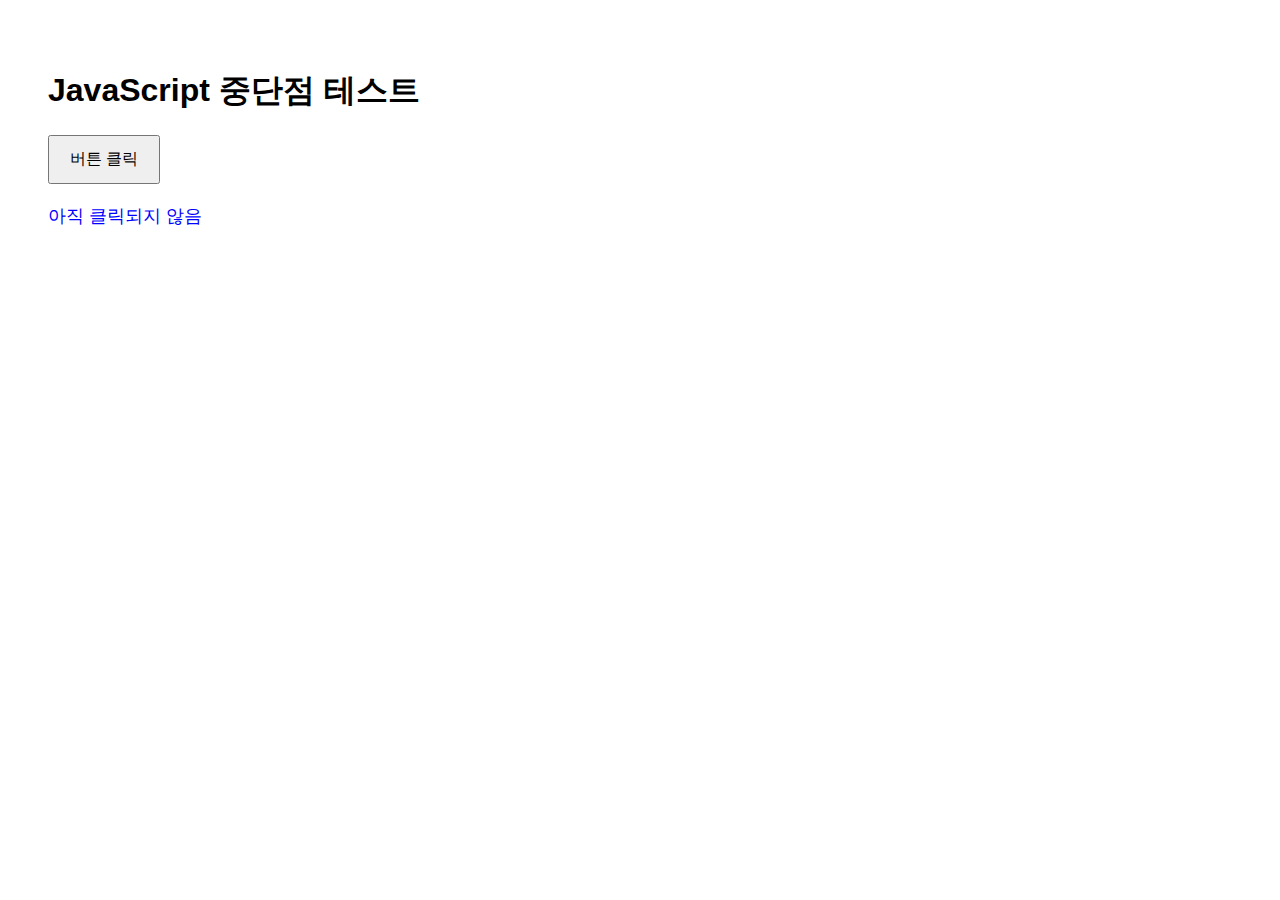
<file: breakpoint_test.html>
<!DOCTYPE html>
<html lang="ko">
<head>
  <meta charset="UTF-8" />
  <title>JS 중단점 테스트</title>
  <style>
    body {
      font-family: Arial, sans-serif;
      padding: 40px;
    }

    button {
      padding: 12px 20px;
      font-size: 16px;
      cursor: pointer;
    }

    #result {
      margin-top: 20px;
      font-size: 18px;
      color: blue;
    }
  </style>
</head>
<body>

  <h1>JavaScript 중단점 테스트</h1>

  <button id="btn">버튼 클릭</button>

  <p id="result">아직 클릭되지 않음</p>

  <script>
    // 🔹 1. 초기 변수
    let clickCount = 0;

    // 🔹 2. 버튼 요소 가져오기
    const button = document.getElementById("btn");
    const result = document.getElementById("result");

    // 🔹 3. 클릭 이벤트 등록
    button.addEventListener("click", function () {

      // 🔴 중단점 찍기 좋은 지점 (1)
      clickCount++;

      // 🔴 중단점 찍기 좋은 지점 (2)
      if (clickCount < 3) {
        result.textContent = "버튼을 " + clickCount + "번 클릭했습니다.";
      } else {
        result.textContent = "3번 이상 클릭했습니다!";
      }

      // 🔴 중단점 찍기 좋은 지점 (3)
      console.log("현재 clickCount:", clickCount);
    });
  </script>

</body>
</html>
</file>
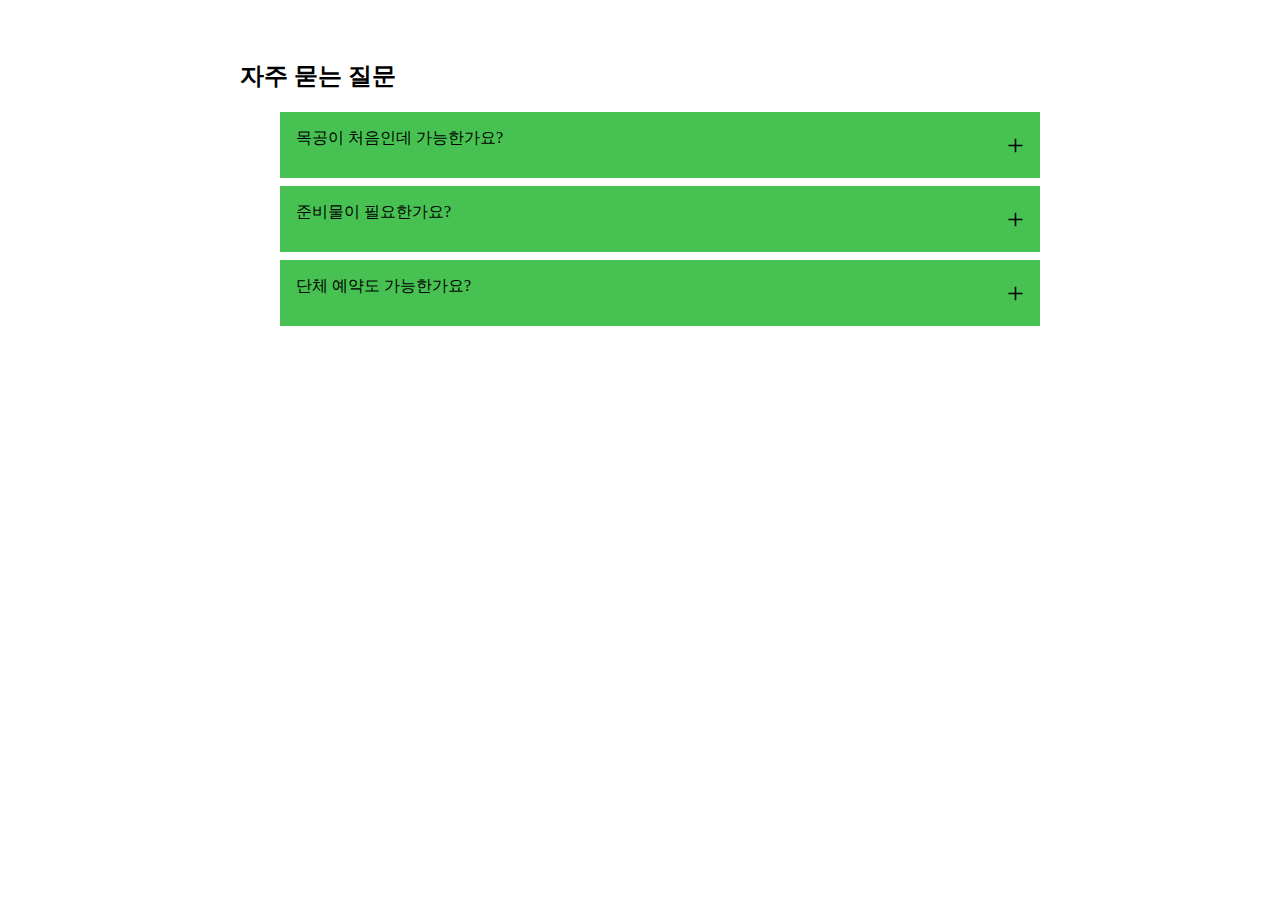
<file: faq.html>
<!DOCTYPE html>
<html lang="en">
<head>
    <meta charset="UTF-8">
    <meta name="viewport" content="width=device-width, initial-scale=1.0">
    <title> faq </title>
    <style>
        .faq{
            max-width: 800px;  /*가장 큰 가로 사이즈*/
            margin: 60px auto;
        }
        .accordion{
            list-style: none;
        }
        .accordion li{
            margin-bottom: 8px;
        }
        .accordion input{
            display: none;
        }
        .accordion label{
            background: #47c252;
            cursor: pointer;
            padding: 16px;
            display: flex;
            justify-content: space-between;
        }
        .accordion label::after{
            content: "+";
            font-size: 30px;
            transition: 0.3s; /*rotate의 속도*/
        }
        .accordion .content{
            background: #a0d279;
            padding: 0 16px;
            /* 숨겨있다가 서서히 나타날 부분 */
            transition: 0.3s;
            /* 밖으로 삐져나오는 텍스트 숨김 */
            overflow: hidden;
            /* 닫혀 있을 때 높이 0 */
            max-height: 0;
        }
        .accordion input:checked + label + .content {
            max-height: 200px;
            padding: 16px;
        }
        .accordion input:checked + label::after{
            transform: rotate(45deg);
        }
        
    </style>
</head>
<body>
    <section class="faq">
        <h2>자주 묻는 질문</h2>

        <ul class="accordion">
            <li>
                <input type="radio" name="faq" id="q1">
                <label for="q1">목공이 처음인데 가능한가요?</label>
                <div class="content">
                    초보자도 참여 가능한 기초 클래스가 준비되어 있습니다.
                </div>
            </li>

            <li>
                <input type="radio" name="faq" id="q2">
                <label for="q2">준비물이 필요한가요?</label>
                <div class="content">
                    모든 공구와 재료는 공방에서 제공합니다.
                </div>
            </li>

            <li>
                <input type="radio" name="faq" id="q3">
                <label for="q3">단체 예약도 가능한가요?</label>
                <div class="content">
                    최대 10인까지 단체 수업이 가능합니다.
                </div>
            </li>
        </ul>
    </section>
</body>
</html>
</file>
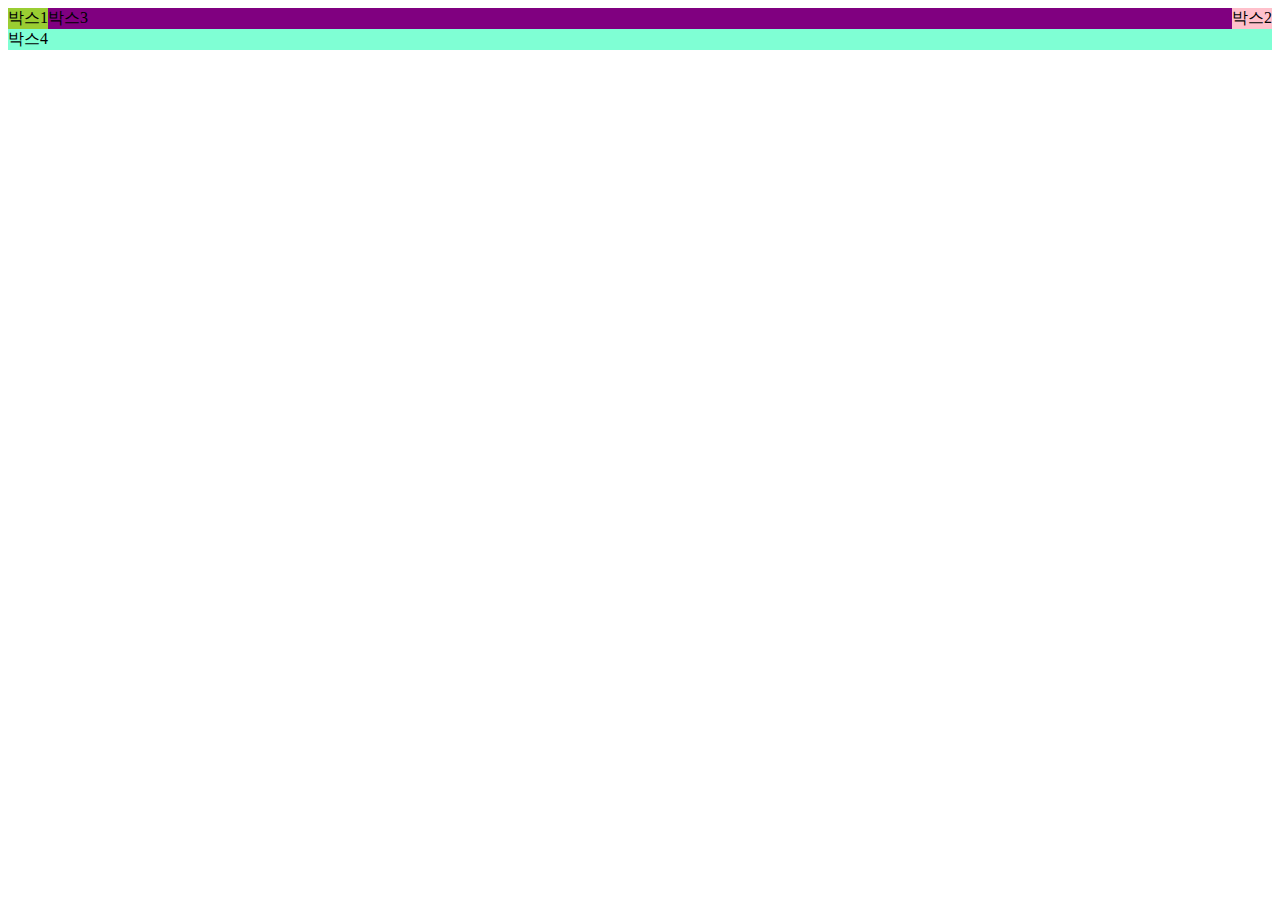
<file: float01.html>
<!DOCTYPE html>
<html lang="en">
<head>
    <meta charset="UTF-8">
    <meta name="viewport" content="width=device-width, initial-scale=1.0">
    <title> float01 </title>
    <style>
        .box1{
            background-color: yellowgreen;
            float:left; /*왼쪽으로 플로팅*/
            /* display:inline-block은 가로배치시 기본 마진, 패딩을 가지고 있지만
            float:left로 배치하면 가로로 배치될 때 요소에 기본 마진,패딩 없다
            필요시 지정해야 한다. clear속성으로 플로팅 😊해제해야 한다 */
        }
        .box2{
            background-color: pink;
            float: right; /*오른쪽으로 플로팅*/
        }
        .box3{
            background-color: purple;
        }
        .box4{
            background-color: aquamarine;
            clear: both; /*😊플로팅 양쪽 해제*/
            /* 그 다음에 넣는 다른 요소에도 똑같은 속성이 전달된다
                float를 사용하면 clear를 해준다.
                clear: left; 플로팅 왼쪽 해제
                clear: right; 플로팅 오른쪽 해제 
            */
        }
    </style>
</head>
<body>
    <div class="box1">박스1</div>
    <div class="box2">박스2</div>
    <div class="box3">박스3</div>
    <div class="box4">박스4</div>
</body>
</html>
</file>
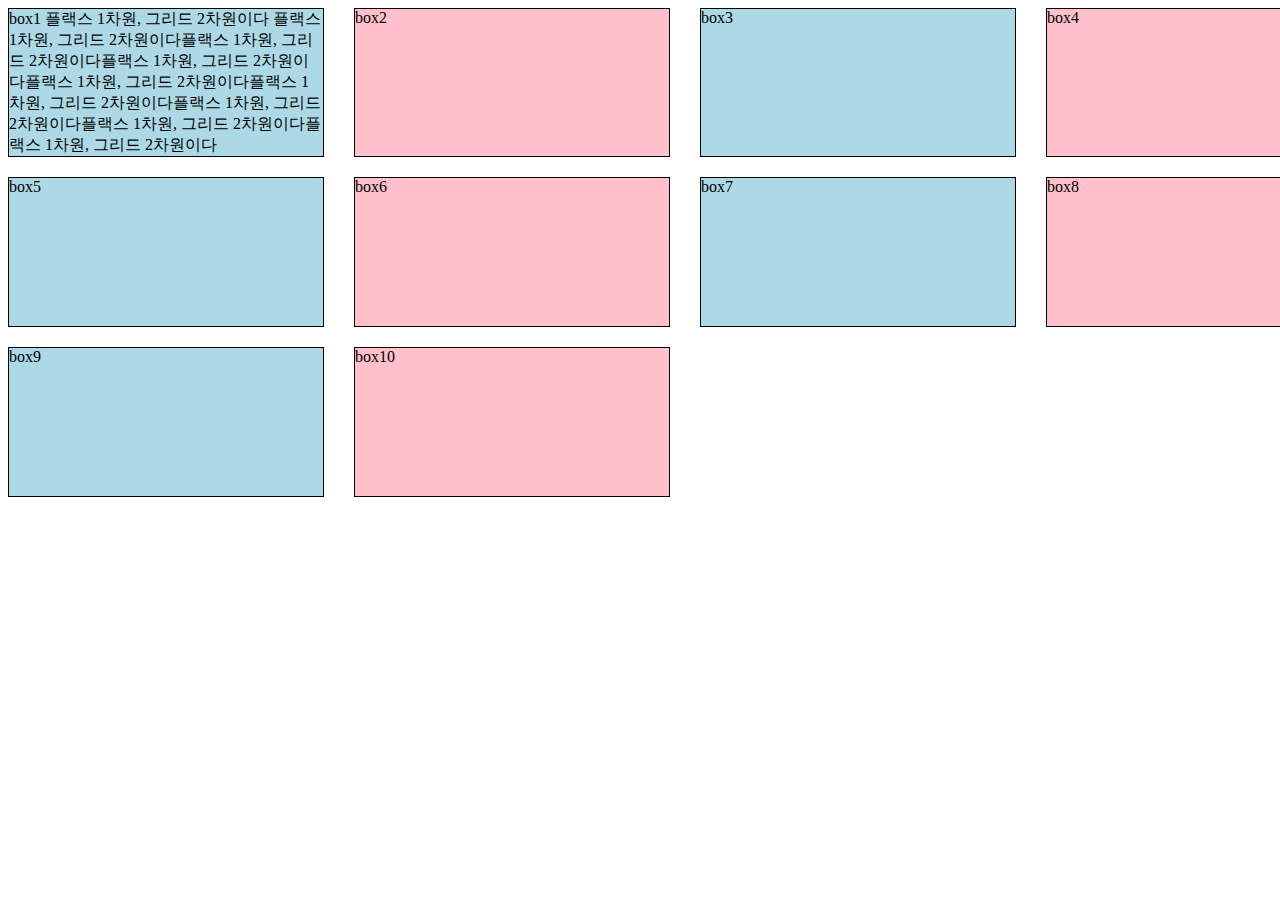
<file: grid.html>
<!DOCTYPE html>
<html lang="en">
<head>
    <meta charset="UTF-8">
    <meta name="viewport" content="width=device-width, initial-scale=1.0">
    <title>grid</title>
    <style>
        .parents{
            display: grid;
            grid-template-columns: repeat(4, 25%);
            /* grid-template-columns: 1fr 1fr 2fr; */
            /* grid-template-columns: 1fr 1fr 1fr; */
            /* 1대 1대 1배 */
            /* fr단위 fraction : 부분, 일부, 분수 */
            /* grid-template-rows: 300px 100px repeat(2, 100px); */

            /* 모든 행(높이) 150픽셀 */
            grid-auto-rows: 150px;

            /* 컨텐츠 없는 줄 최소 120유지, 있는 줄은 자동 */
            grid-template-rows: minmax(120px, auto);

            /* row 행간 column 세로폭 조절 */
            grid-gap: 20px 30px;
            /* grid-column-gap: 20px; */
            /* grid-row-gap: 30px; */
        }
        .parents > div{
            border: 1px solid;
        }
        /* 형제 사이에 홀수 선택 */
        .box:nth-child(odd) {
            background-color: lightblue;
        }
        /* 형제 사이에 짝수 선택 */
        .box:nth-child(even){
            background-color: pink;
        }
    </style>
</head>
<body>
    <div class="parents">
        <div class="box box1">box1 
            플랙스 1차원, 그리드 2차원이다  플랙스 1차원, 그리드 2차원이다플랙스 1차원, 그리드 2차원이다플랙스 1차원, 그리드 2차원이다플랙스 1차원, 그리드 2차원이다플랙스 1차원, 그리드 2차원이다플랙스 1차원, 그리드 2차원이다플랙스 1차원, 그리드 2차원이다플랙스 1차원, 그리드 2차원이다
        </div>
        <div class="box box2">box2</div>
        <div class="box box3">box3</div>
        <div class="box box4">box4</div>
        <div class="box box5">box5</div>
        <div class="box box6">box6</div>
        <div class="box box7">box7</div>
        <div class="box box8">box8</div>
        <div class="box box9">box9</div>
        <div class="box box10">box10</div>
    </div>
</body>
</html>
</file>
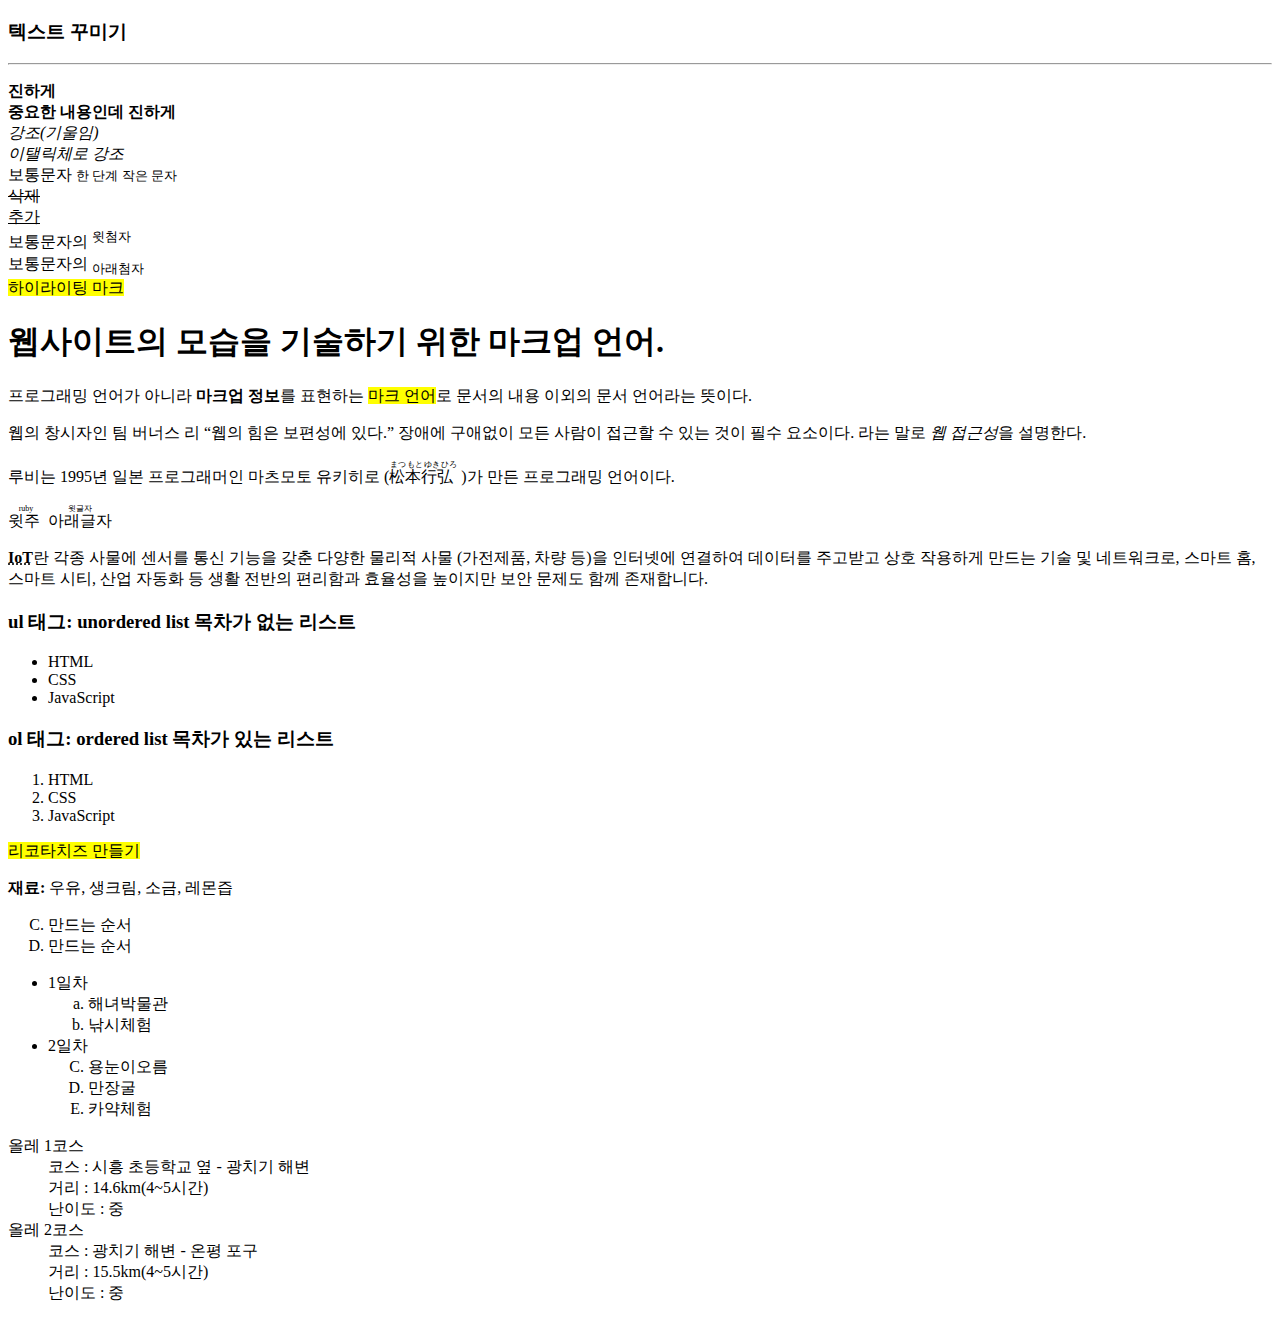
<file: 태그연습.html>
<!doctype html>
<html lang="en">
  <head>
    <meta charset="UTF-8" />
    <meta name="viewport" content="width=device-width, initial-scale=1.0" />
    <title>다양한 태그 연습</title>
  </head>
  <body>
    <h3>텍스트 꾸미기</h3>
    <hr />
    <p>
      <b>진하게</b><br />
      <strong>중요한 내용인데 진하게</strong><br />
      <em>강조(기울임)</em><br />
      <i>이탤릭체로 강조</i><br />
      보통문자 <small>한 단계 작은 문자</small><br />
      <del>삭제</del><br />
      <ins>추가</ins><br />
      보통문자의 <sup>윗첨자</sup><br />
      보통문자의 <sub>아래첨자</sub><br />
      <mark>하이라이팅 마크</mark>
    </p>
    <h1>웹사이트의 모습을 기술하기 위한 마크업 언어.</h1>
    프로그래밍 언어가 아니라 <strong>마크업 정보</strong>를 표현하는
    <mark>마크 언어</mark>로 문서의 내용 이외의 문서 언어라는 뜻이다.

    <p>
      웹의 창시자인 팀 버너스 리
      <!-- q태그: 인용 내용 따옴표로 표시하기 -->
      <q>웹의 힘은 보편성에 있다.</q>
      장애에 구애없이 모든 사람이 접근할 수 있는 것이 필수 요소이다. 라는 말로
      <em>웹 접근성</em>을 설명한다.
    </p>

    <p>
      루비는 1995년 일본 프로그래머인 마츠모토 유키히로 (<ruby
        >松本行弘 <rt>まつもとゆきひろ</rt> </ruby
      >)가 만든 프로그래밍 언어이다.
    </p>

    <ruby>윗주 <rt>ruby</rt></ruby>
    <ruby>아래글자<rt>윗글자</rt></ruby>

    <p>
      <b><abbr title="Internet of Things">IoT</abbr></b
      >란 각종 사물에 센서를 통신 기능을 갖춘 다양한 물리적 사물 (가전제품, 차량
      등)을 인터넷에 연결하여 데이터를 주고받고 상호 작용하게 만드는 기술 및
      네트워크로, 스마트 홈, 스마트 시티, 산업 자동화 등 생활 전반의 편리함과
      효율성을 높이지만 보안 문제도 함께 존재합니다.
    </p>

    <h3> ul 태그: unordered list 목차가 없는 리스트</h3>
    <ul>
        <li>HTML</li>
        <li>CSS</li>
        <li>JavaScript</li>
    </ul>

    <h3> ol 태그: ordered list 목차가 있는 리스트</h3>
    <ol>
        <li>HTML</li>
        <li>CSS</li>
        <li>JavaScript</li>
    </ol>

    <mark>리코타치즈 만들기</mark>
    <p><b>재료: </b> 우유, 생크림, 소금, 레몬즙</p>

    <ol type="A" start="3">
        <li>만드는 순서</li>
        <li>만드는 순서</li>
    </ol>

    <ul>
        <li>1일차
            <ol type="a">
                <li>해녀박물관</li>
                <li>낚시체험</li>
            </ol>
        </li>
        <li>2일차
            <ol type="A" start="3">
                <li>용눈이오름</li>
                <li>만장굴</li>
                <li>카약체험</li>
            </ol>
        </li>
    </ul>
    
    <!--설명 목록 만들기-->
    <!--description list-->
    <!--dt 이름(단어명) dd 값(설명)-->
    <dl>
        <dt>올레 1코스</dt>
        <dd>코스 : 시흥 초등학교 옆 - 광치기 해변</dd>
        <dd>거리 : 14.6km(4~5시간)</dd>
        <dd>난이도 : 중</dd>

        <dt>올레 2코스</dt>
        <dd>코스 : 광치기 해변 - 온평 포구</dd>
        <dd>거리 : 15.5km(4~5시간)</dd>
        <dd>난이도 : 중</dd>
    </dl>
  </body>
</html>
</file>
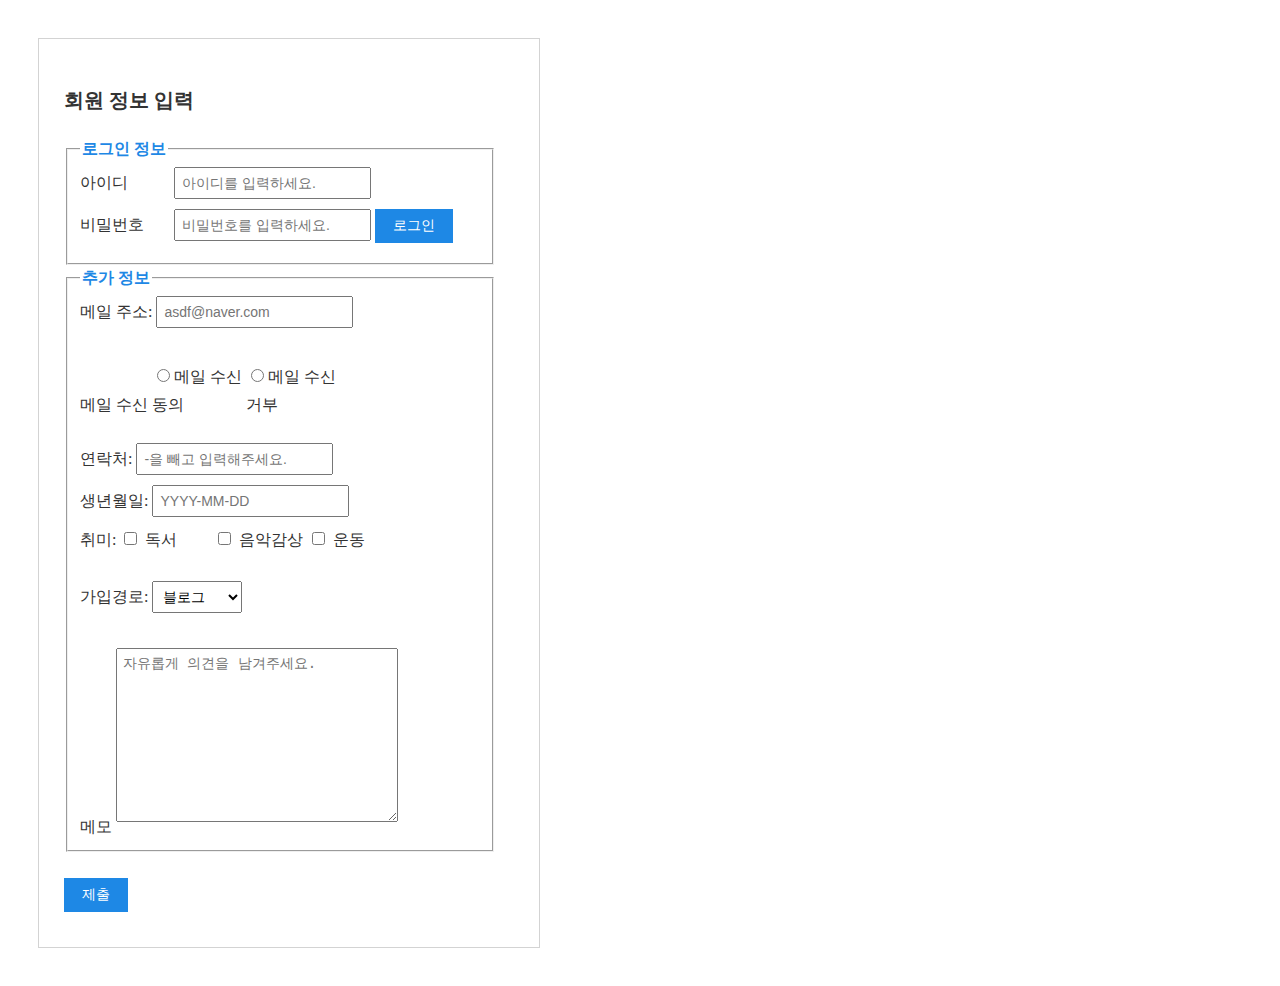
<file: 폼태그예제.html>
<!DOCTYPE html>
<html lang="en">

<head>
    <meta charset="UTF-8">
    <meta name="viewport" content="width=device-width, initial-scale=1.0">
    <title>Document</title>
    <style>
        fieldset {
            width: 400px;
        }
    </style>
    <link rel="stylesheet" href="style.css">
</head>

<body>
    <form>
        <h3>회원 정보 입력</h3>
        <fieldset>
            <legend>로그인 정보</legend>
            <label for="user-id">아이디</label>
            <input type="text" id="user-id" name="user-id" placeholder="아이디를 입력하세요."><br>

            <label for="user-pw">비밀번호</label>
            <input type="password" id="user-pw" name="user-pw" placeholder="비밀번호를 입력하세요.">
            <input type="submit" value="로그인"><br>
        </fieldset>

        <fieldset>
            <legend>추가 정보</legend>
            메일 주소:
            <input type="email" placeholder="asdf@naver.com"><br><br>
            메일 수신 
            <label for="a"><input type="radio" id="a" name="check" value="s_1">메일 수신 동의</label>
            <label for="b"><input type="radio" id="b" name="check" value="s_2">메일 수신 거부</label><br><br>
            연락처:
            <input type="phone" placeholder="-을 빼고 입력해주세요." size="20" maxlength="13" autocomplete="off"><br>
            생년월일:
            <input type="brith" placeholder="YYYY-MM-DD" size="20" maxlength="10" autocomplete="off"><br>
            취미:
            <label for="vehicle1"><input type="checkbox" id="vehicle1" value="v_1"> 독서</label>
            <label for="vehicle2"><input type="checkbox" id="vehicle2" value="v_2"> 음악감상</label>
            <label for="vehicle3"><input type="checkbox" id="vehicle3" value="v_3"> 운동</label><br><br>

            가입경로:
            <select id="path">
                <option value="">블로그</option>
                <option value="">검색</option>
                <option value="">SNS</option>
                <option value="">지인추천</option>
                <option value="">기타</option>
            </select><br><br>

            메모
            <textarea name="" id="" cols="30" rows="10" placeholder="자유롭게 의견을 남겨주세요."></textarea>
        </fieldset><br>

        <input type="submit" value="제출"><br>
    </form>
</body>
</html>



<!-- <!DOCTYPE html>
<html lang="en">
<head>
    <meta charset="UTF-8">
    <meta name="viewport" content="width=device-width, initial-scale=1.0">
    <title>Document</title>
    <style>
        fieldset{
            width: 300px;
        }
    </style>
</head>
<body>
    만들어보기
    <form action="">
        <fieldset>
            <legend>로그인 정보</legend>
            아이디 비밀번호
        </fieldset>

        
    </form>
</body>
</html> -->
</file>
<file: style.css>
body{
    color: #333;
    padding: 30px;
    line-height: 1.6;
}
form{
    border: 1px solid lightgray;
    width: 450px;
    padding: 25px;
}

h3{
    font-size: 20px;
}
legend{
    color: #1e88e5;
    font-weight: bold;
}
label{
    display: inline-block;
    width: 90px;
    /* border: 1px solid red; */
}
input, select, textarea{
    /* border: 1px solid red; */
    font-size: 14px;
    padding: 6px;
    margin-bottom: 10px;
}
input[type="radio"],
 input[type="checkbox"] {
    margin-right: 4px;
 }
input[type="submit"]{
    background: #1e88e5;
    color: #fff;
    padding: 8px 18px;
    font-size: 14px;
    border: none;
    cursor: pointer;
}
</file>
